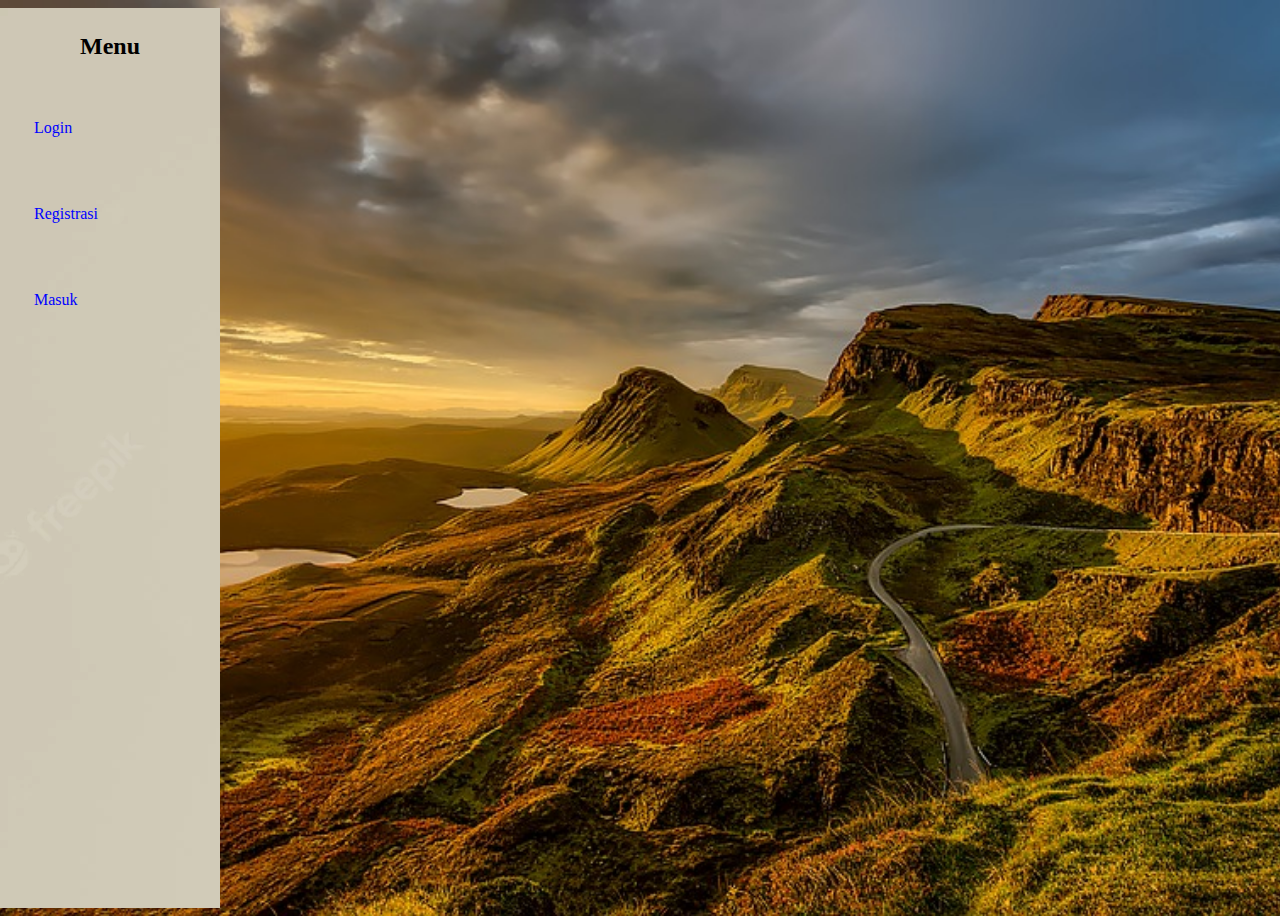
<file: Index.html>
<!DOCTYPE html>
<html lang="en">
<head>
    <meta charset="UTF-8">
    <meta http-equiv="X-UA-Compatible" content="IE=edge">
    <meta name="viewport" content="width=device-width, initial-scale=1.0">
    <link rel="stylesheet" href="style0.css">
    <title>MOH RIFKI_F52120055</title>
</head>
<body>
    <main>
    <div class="sidebar">
        <div class="top">
            <h2>Menu</h2>
        </div>
        <ul>
            <li><a href= "form1.html">Login</a></li>
            <li><a href= "form2.html">Registrasi</a></li>
            <li><a href= "form3.html">Masuk</a></li>
        </ul>
    </main>
    <marquee behavior="" direction="" scrollamount="10">
        <h1>Selamat Datang Di Web saya</h1>
        <h2>MOH RIFKI_F52120055</h2>
    </marquee>
</body>
</html>
</file>
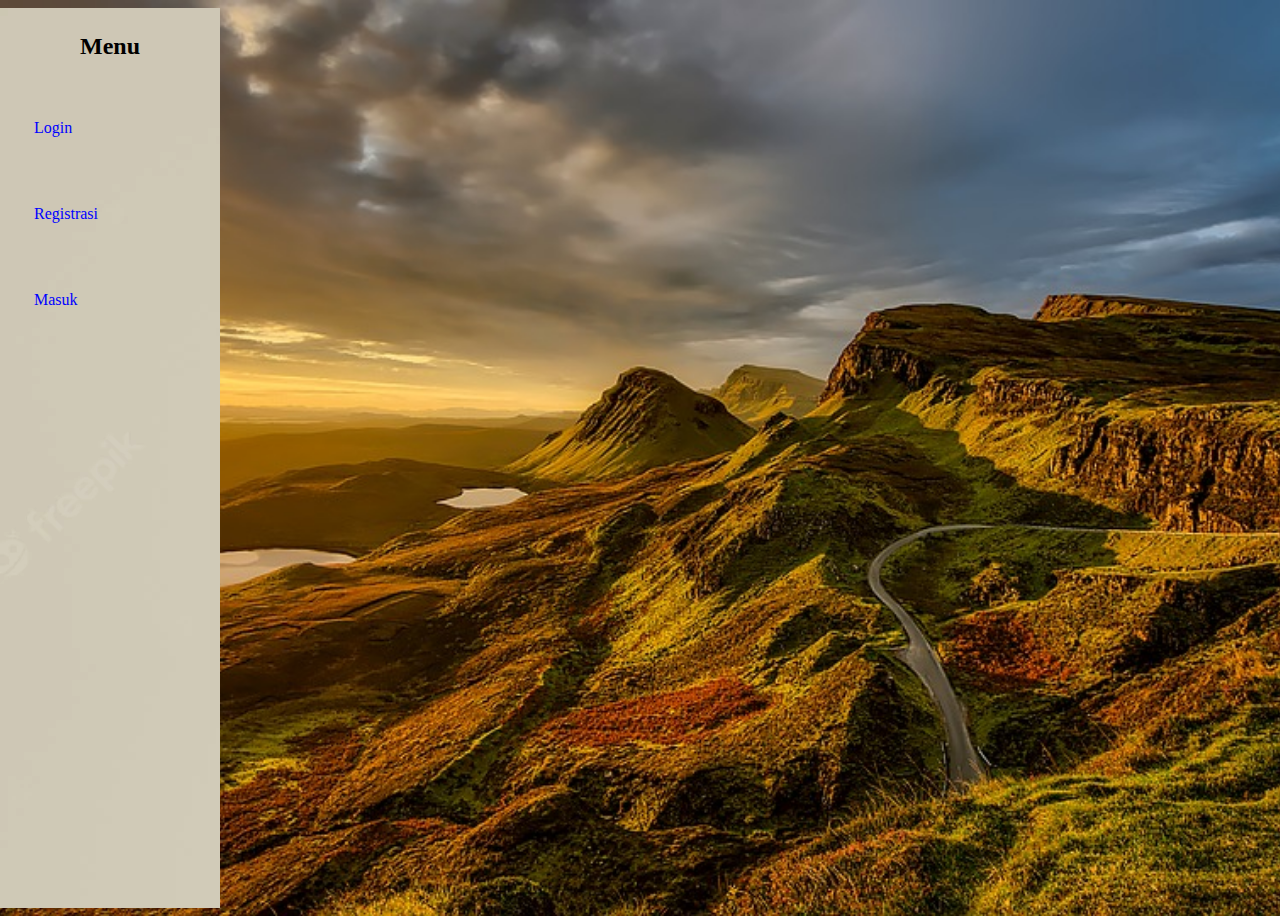
<file: index.html>
<!DOCTYPE html>
<html lang="en">
<head>
    <meta charset="UTF-8">
    <meta http-equiv="X-UA-Compatible" content="IE=edge">
    <meta name="viewport" content="width=device-width, initial-scale=1.0">
    <link rel="stylesheet" href="style0.css">
    <title>MOH RIFKI_F52120055</title>
</head>
<body>
    <main>
    <div class="sidebar">
        <div class="top">
            <h2>Menu</h2>
        </div>
        <ul>
            <li><a href= "form1.html">Login</a></li>
            <li><a href= "form2.html">Registrasi</a></li>
            <li><a href= "form3.html">Masuk</a></li>
        </ul>
    </main>
    <marquee behavior="" direction="" scrollamount="10">
        <h1>Selamat Datang Di Web saya</h1>
        <h2>MOH RIFKI_F52120055</h2>
    </marquee>
</body>
</html>
</file>
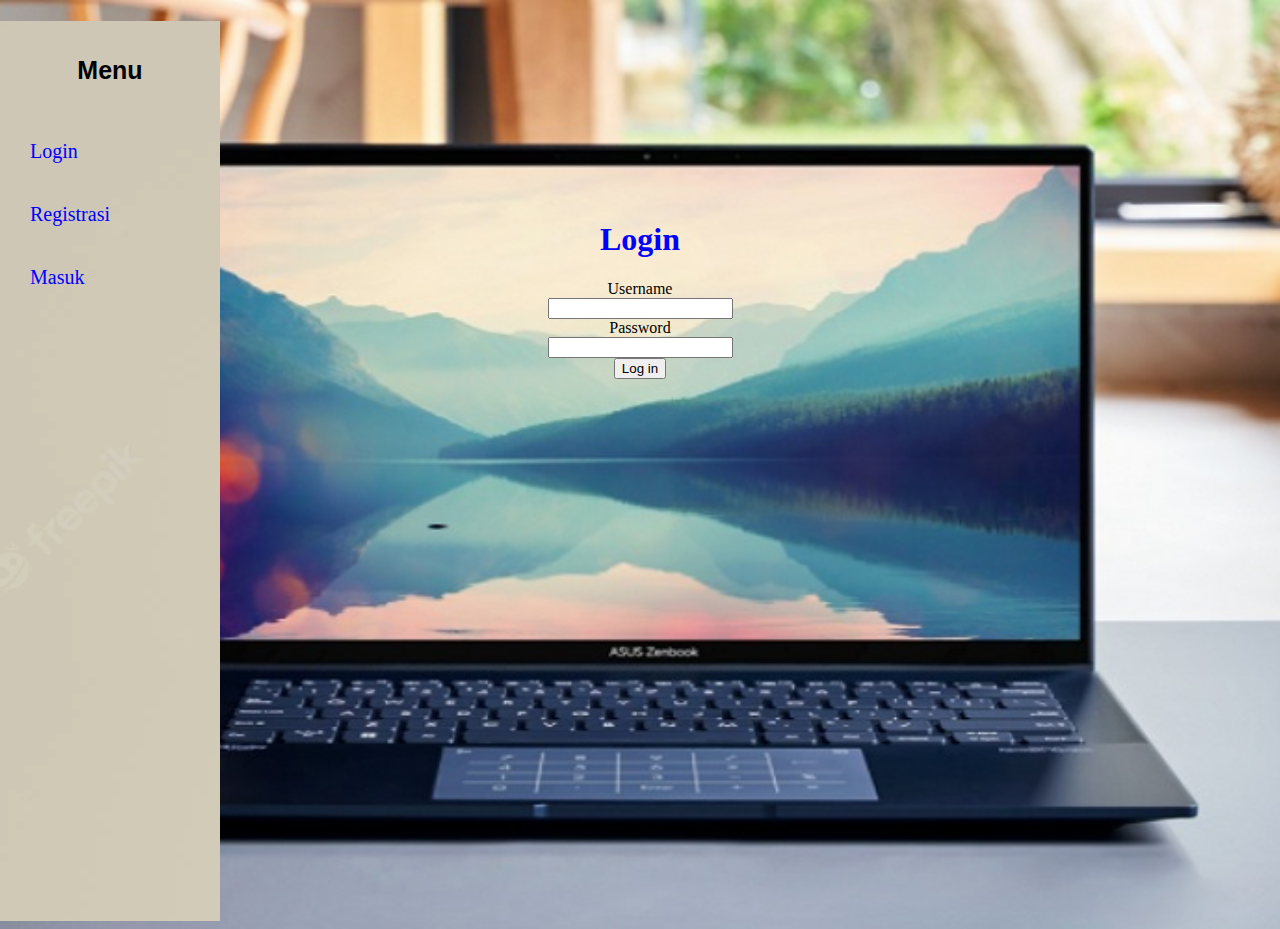
<file: form1.html>
<!DOCTYPE html>
<html lang="en">
<head>
    <meta charset="UTF-8">
    <meta http-equiv="X-UA-Compatible" content="IE=edge">
    <meta name="viewport" content="width=device-width, initial-scale=1.0">
    <link rel="stylesheet" href="style1.css">
    <title>Login</title>
</head>
    <body>
        <main>
            <div class="sidebar">
                <div class="top">
                    <h2>Menu</h2>
                </div>
                <ul>
                    <li><a href= "form1.html">Login</a></li>
                    <li><a href= "form2.html">Registrasi</a></li>
                    <li><a href= "form3.html">Masuk</a></li>
                </ul>
            </div>
        </main>
        <div class="container">
          <h1>Login</h1>
            <form>
                <label>Username</label><br>
                <input type="text"><br>
                <label>Password</label><br>
                <input type="password"><br>
                <button>Log in</button>
            </form>
        </div>     
    </body>
</html>
</file>
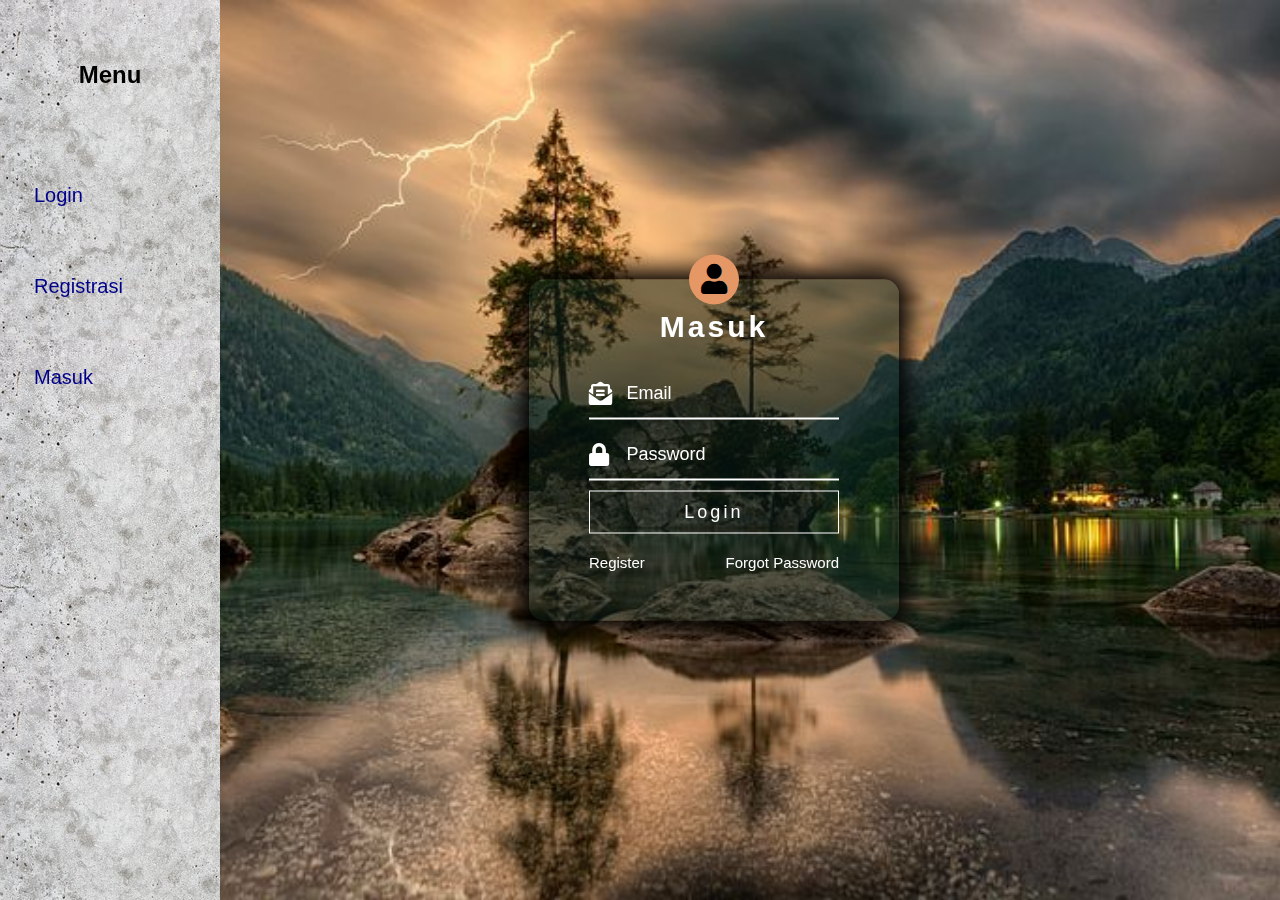
<file: form3.html>
<!DOCTYPE html>
  <html>
  <head>
    <meta charset="utf-8">
    <meta http-equiv="X-UA-Compatible" content="IE-edge">
    <title>Masuk</title>
    <link rel="stylesheet" href="style3.css" media="screen" title="no title">
    <link rel="stylesheet" href="https://use.fontawesome.com/releases/v5.6.3/css/all.css">
    <body>
        <main>
            <div class="sidebar">
                <div class="top">
                    <br><br><h2>Menu</h2><br><br>
                </div>
                <ul>
                    <li><a href= "form1.html">Login</a></li>
                    <li><a href= "form2.html">Registrasi</a></li>
                    <li><a href= "form3.html">Masuk</a></li>
                </ul>
            </div>
        </main>
      <div class="login">
          <div class="avatar">
            <i class="fa fa-user"></i>
          </div>
          <h2>Masuk</h2>
          <div class="box-login">
            <i class="fas fa-envelope-open-text"></i>
            <input type="text" placeholder="Email">
          </div>

          <div class="box-login">
            <i class="fas fa-lock"></i>
            <input type="text" placeholder="Password">
          </div>

          <button type="submit" name="login" class="btn-login">Login</button>
          <div class="bottom">
            <a href="#">Register</a>
            <a href="#">Forgot Password</a>
          </div>
      </div>
    </body>
  </head>
  </html>
</file>
<file: style0.css>
div.sidebar {
	background-image: url(kopi.jpg);
	position: fixed;
	left: 0px;
	width: 220px;
	height: 100%;
	transition: all 0.5s ease;
}
h2 {
    text-align: center;
    display: block;
    margin: 25px;
}
ul {
    list-style-type: none;
    margin: 0;
    padding: 0;
    overflow: hidden;
}
li {
    float: left;
    padding: 20px;
}
li a{
    display:block;
    color:blue;
    text-align:left;
    padding:14px;
    text-decoration: none;
}
h1{
    text-align: center;
    color:red;
    font-family: sans-serif;
}
body{
    height: 100vh;
    background-image: url(H.jpg);
    background-size: cover;
    background-position: center;
    background-repeat: no-repeat;
}
</file>
<file: style1.css>
div.sidebar {
	background-image: url(kopi.jpg);
	position: fixed;
	left: 0px;
	width: 220px;
	height: 100%;
	transition: all 0.5s ease;
    margin-bottom: 250px;
}
h2 {
    text-align: center;
    margin: 25px;
    padding: 10px;
    font-family: Arial, Helvetica, sans-serif;
    font-size: 25px;
}
ul {
    list-style-type: none;
    margin: 0;
    padding: 0;
    overflow: hidden;
}
li {
    float:left;
    padding: 20px;
}
li a{
    font-size: 20px;
    color:blue;
    text-align:center;
    padding:10px;
    text-decoration:none;
}
div h1{
    display: block;
    text-align: center;
    color: blue;
    padding-top: 200px;
}
form {
    display: block;
    text-align: center;
}
body{
    height: 100vh;
    background-image: url(laptop.jpg);
    background-size: cover;
    background-position: center;
    background-repeat: no-repeat;
}
</file>
<file: style3.css>
div.sidebar {
	background-image: url(F.jpg);
	position: fixed;
	left: 0px;
	width: 220px;
	height: 100%;
	transition: all 0.5s ease;
}
h2 {
    text-align: center;
    display: block;
    margin: 25px;
}
ul {
    list-style-type: none;
    margin: 0;
    padding: 0;
    overflow: hidden;
}
li {
    float: left;
    padding: 20px;
}
li a{
    display:block;
    color:darkblue;
    text-align:left;
    padding:14px;
    text-decoration: none;
    font-size: 20px;
}
body {
    margin: 0;
    padding: 0;
    background-image: url(C.jpg);
    background-size: cover;
    background-position: center;
    background-repeat: no-repeat;
    background-attachment: fixed;
    font-family: sans-serif;
}
.login {
    position: fixed;
    top: 50%;
    left: 50%;
    transform: translate(-30%, -50%);
    background: rgba(4, 29, 23, 0.5);
    padding: 50px;
    width: 270px;
    box-shadow: 0px 0px 25px 10px black;
    border-radius: 15px;
}
.avatar {
    font-size: 30px ;
    background: #E59866;
    width: 50px;
    height: 50px;
    line-height: 50px;
    position: fixed;
    left: 50%;
    top: 0;
    transform: translate(-50%, -50%);
    text-align: center;
    border-radius: 50%;
}
.login h2 {
    text-align: center;
    color: white;
    font-size: 30px;
    font-family: sans-serif;
    letter-spacing: 3px;
    padding-top: 0;
    margin-top: -20px;
}
.box-login {
    display: flex;
    justify-content:space-between;
    margin: 10px;
    border-bottom: 2px solid white;
    padding: 8px 0;
}
.box-login i {
    font-size: 23px;
    color: white;
    padding: 5px 0;
}
.box-login input {
    width: 85%;
    padding: 5px 0;
    background: none;
    border: none;
    outline: none;
    color: white;
    font-size: 18px;
}
.box-login input::placeholder {
    color: white;
}
.btn-login
.box-login input:hover{
    background: rgba(10, 10, 10,s 0.5);
}
.btn-login {
    margin-left: 10px;
    margin-bottom: 20px;
    background: none;
    border: 1px solid white;
    width: 92.5%;
    padding: 10px;
    color: white;
    font-size: 18px;
    letter-spacing: 3px;
    cursor: pointer;
}
.btn-login:hover{
background: rgba(12, 30, 15, 0.5);
}
.bottom {
    margin-left: 10px;
    margin-right: 10px;
    display: flex;
    justify-content: space-between;
}
.bottom a {
    color: white;
    font-size: 15px;
    text-decoration: none;
}
  .bottom a:hover {
  text-decoration: underline;
}
</file>
